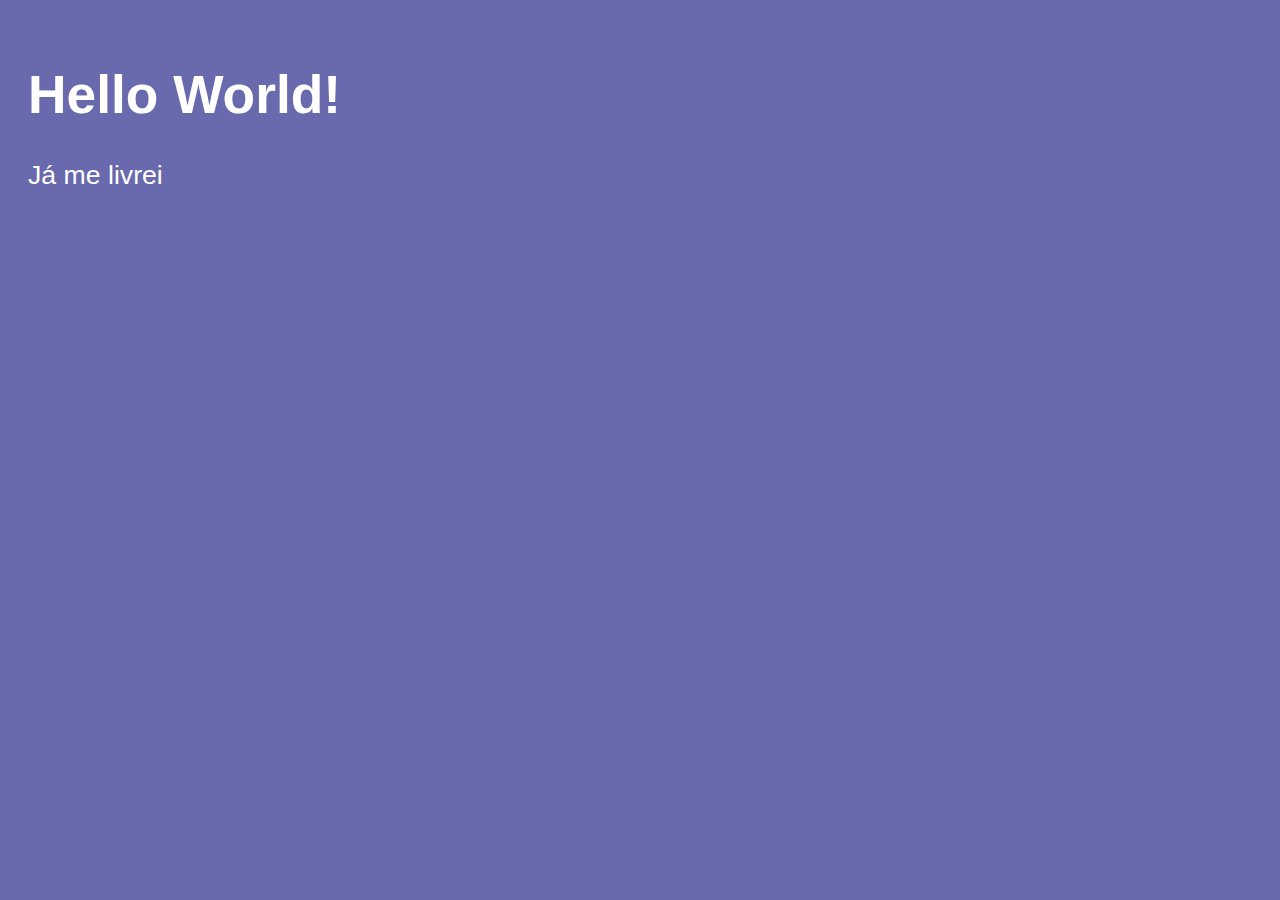
<file: ModuloA/ex001/index.html>
<!DOCTYPE html>
<html lang="pt-br">
<head>
    <meta charset="UTF-8">
    <meta name="viewport" content="width=device-width, initial-scale=1.0">
    <title>Meu primeiro programa</title>
    <style>
        body {
            background-color: rgb(105, 105, 173);
            color: white;
            font: normal 20pt arial;
            padding: 20px;
        }

    </style>
</head>
<body>
    <h1>Hello World!</h1>
    <p>Já me livrei</p>

    <script>
        window.alert('Minha primeira mensagem');
        window.confirm('Está gostando de JS?'); //Vai perguntar a avaliação
        window.prompt('Qual é o seu nome?'); //Vai perguntar o nome
    </script>
</body>
</html>
</file>
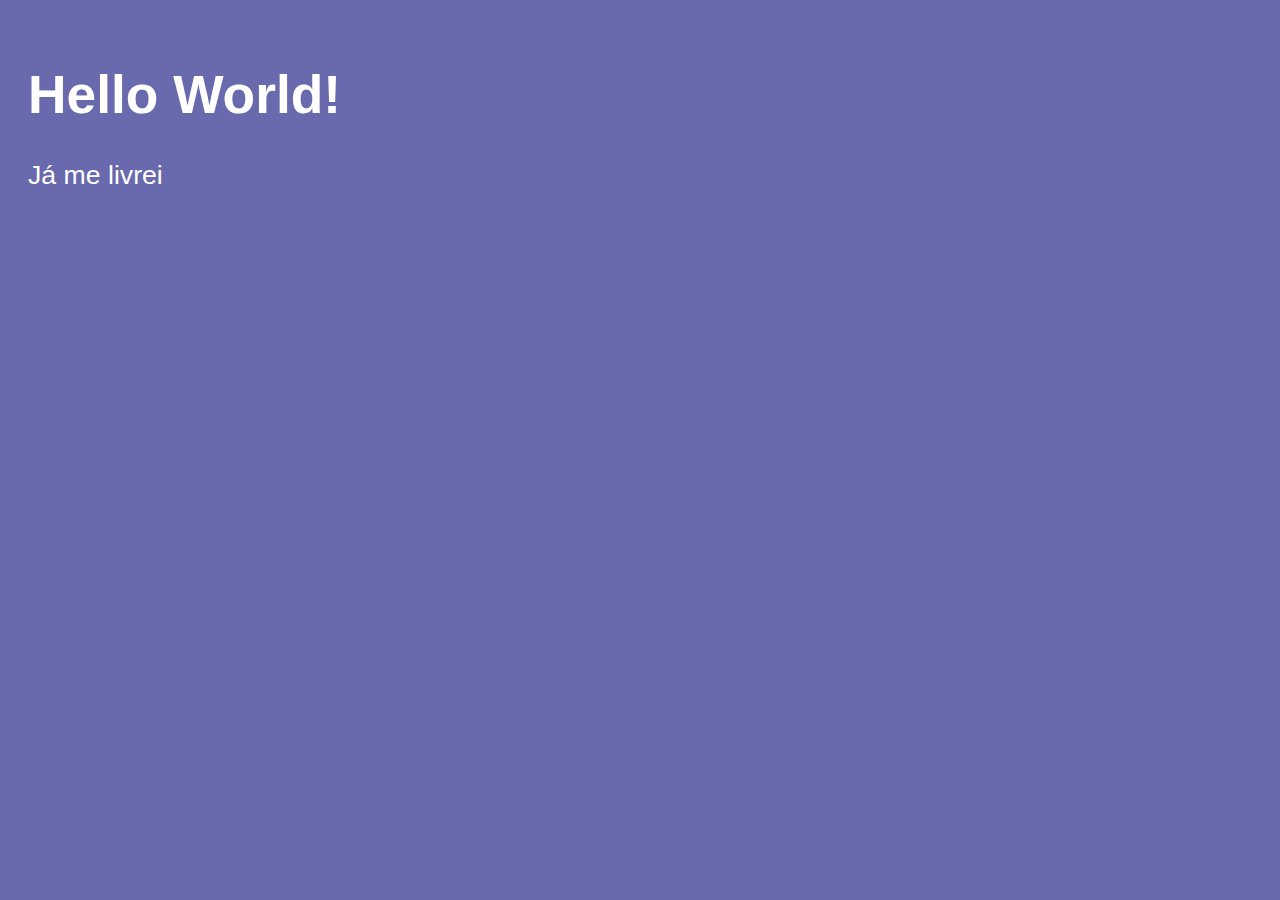
<file: ModuloB/ex003/index.html>
<!DOCTYPE html>
<html lang="pt-br">
<head>
    <meta charset="UTF-8">
    <meta name="viewport" content="width=device-width, initial-scale=1.0">
    <title>Meu primeiro programa</title>
    <style>
        body {
            background-color: rgb(105, 105, 173);
            color: white;
            font: normal 20pt arial;
            padding: 20px;
        }

    </style>
</head>
<body>
    <h1>Hello World!</h1>
    <p>Já me livrei</p>

    <script>
        var n1 = Number(window.prompt('Digite um número: ')) //string
        var n2 = Number(window.prompt('Digite outro número: ')) //string
        var s = n1 + n2
        window.alert(`A soma entre os valores ${n1} e ${n2} é igual a ${s}`) // Concatenação
        // (number + number) para adição
        // (string + string) para concatenação
    </script>
</body>
</html>
</file>
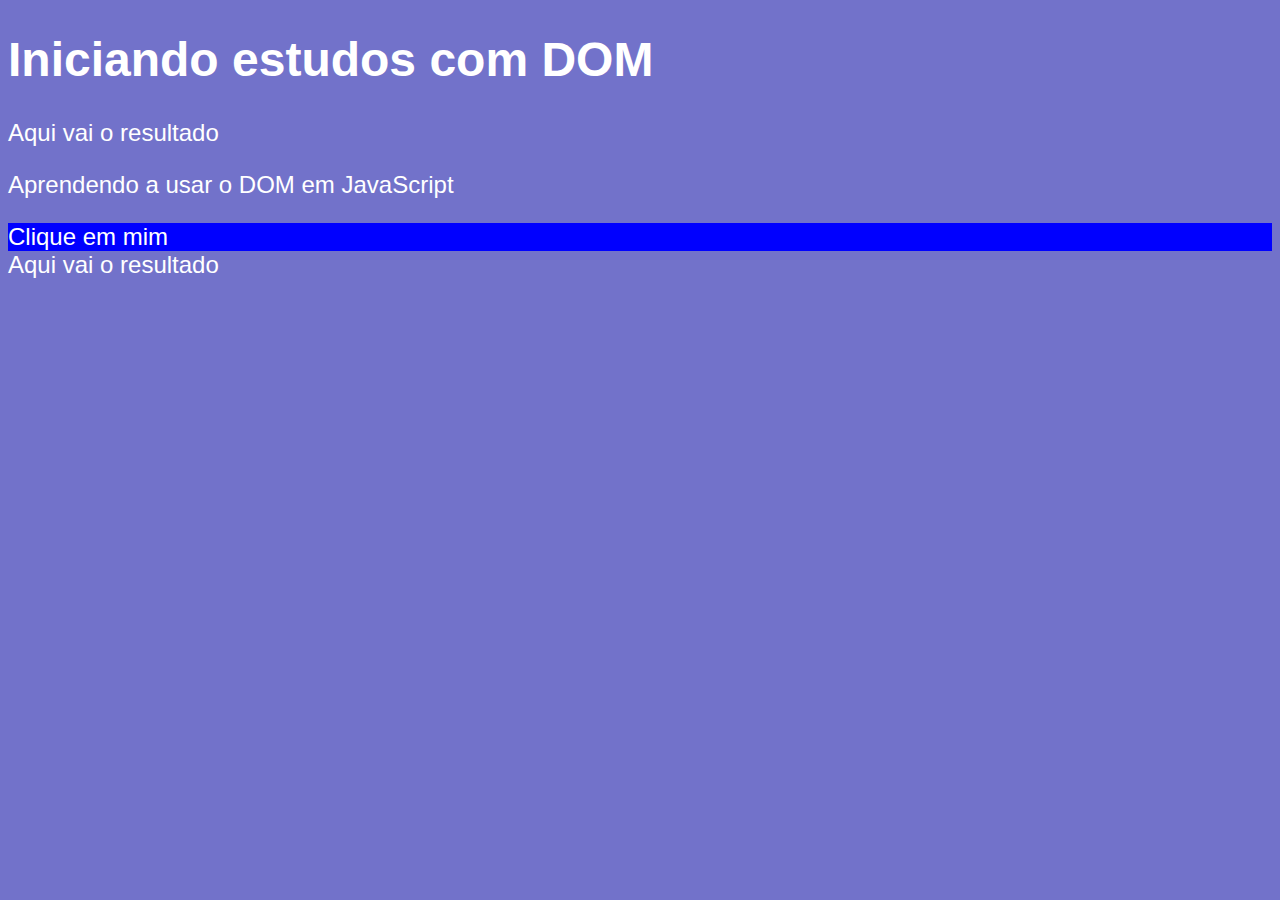
<file: ModuloC/ex005/index.html>
<!DOCTYPE html>
<html lang="pt-br">
<head>
    <meta charset="UTF-8">
    <meta name="viewport" content="width=device-width, initial-scale=1.0">
    <title>Primeiros passos com DOM</title>
    <style>
        body {
            background-color: rgb(114, 114, 202);
            color: white;
            font: normal 18pt Arial;
        }
    </style>
</head>
<body>
    <h1>Iniciando estudos com DOM</h1>
    <p>Aqui vai o resultado</p>
    <p>Aprendendo a usar o DOM em JavaScript</p>
    <div id="msg">Clique em mim</div>
    <script>
        var p1 = document.getElementsByTagName('p')[0]
        document.write(p1.innerText)
        /* var d = document.getElementById('msg')
        d.style.background = 'green'
        d.innerText = ('Estou aguardando...') */

        var d = document.querySelector('div#msg')
        d.style.background = 'blue'
    </script>
</body>
</html>
</file>
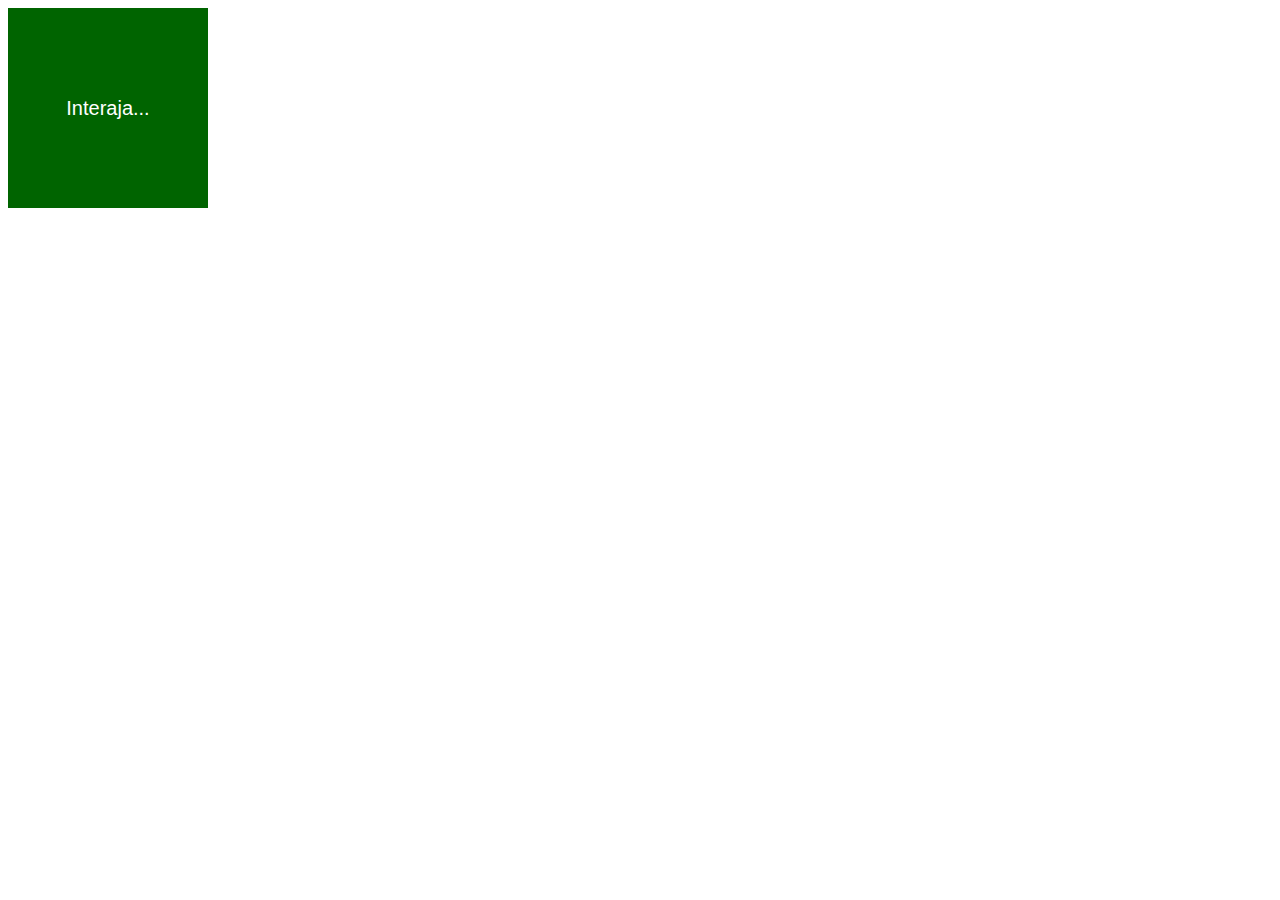
<file: ModuloC/ex006/index.html>
<!DOCTYPE html>
<html lang="pt-br">
<head>
    <meta charset="UTF-8">
    <meta name="viewport" content="width=device-width, initial-scale=1.0">
    <title>Eventos DOM</title>
    <style>
        div#area {
            background-color: darkgreen;
            color: white;
            width: 200px;
            height: 200px;
            line-height: 200px;
            text-align: center;
            font-family: Arial, Helvetica, sans-serif;
            font-size: 20px;
        }
    </style>
</head>
<body>
    <div id="area">
        Interaja...
    </div>

    <script>
        var a = document.getElementById('area')    
        a.addEventListener('click', clicar)
        a.addEventListener('mouseenter', entrar)
        a.addEventListener('mouseleave', sair)  

        function entrar() {
            a.innerText = 'Entrou'
        }
        function clicar() {
            a.innerText = 'Clicou!'
        }
        function sair() {
            a.innerText = 'Saiu!'
        }
    </script>
</body>
</html>
</file>
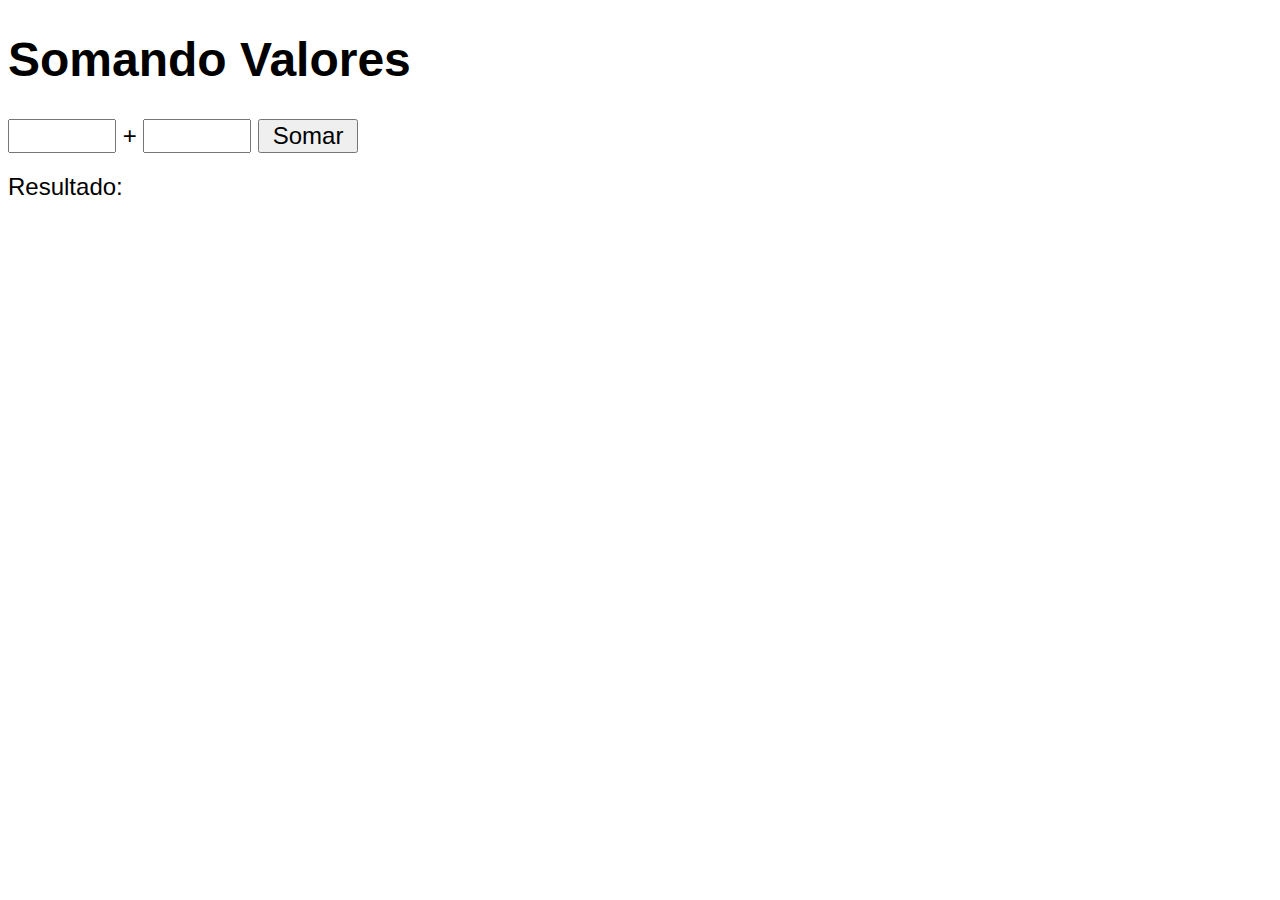
<file: ModuloC/ex007/index.html>
<!DOCTYPE html>
<html lang="pt-br">
<head>
    <meta charset="UTF-8">
    <meta name="viewport" content="width=device-width, initial-scale=1.0">
    <title>Somando números</title>
    <style>
        body {
            font: normal 18pt arial;
        }
        #res {
            margin-top: 20px;
        }

        input {
            font: normal 18pt arial;
            width: 100px;
        }
    </style>
</head>
<body>
    <h1>Somando Valores</h1>
    <input type="number" name="txtn1" id="txtn1"> +
    <input type="number" name="txtn2" id="txtn2">
    <input type="button" value="Somar" onclick="somar()">
    <div id="res">
        Resultado:
    </div>
    <script>
        function somar() {
            var tn1 = document.getElementById('txtn1')
            var tn2 = document.getElementById('txtn2')
            var res = document.getElementById('res')
            var n1 = Number(tn1.value)
            var n2 = Number(tn2.value)
            var s = n1 + n2
            res.innerHTML = `Resultado: ${s}`

        }
    </script>
</body>
</html>
</file>
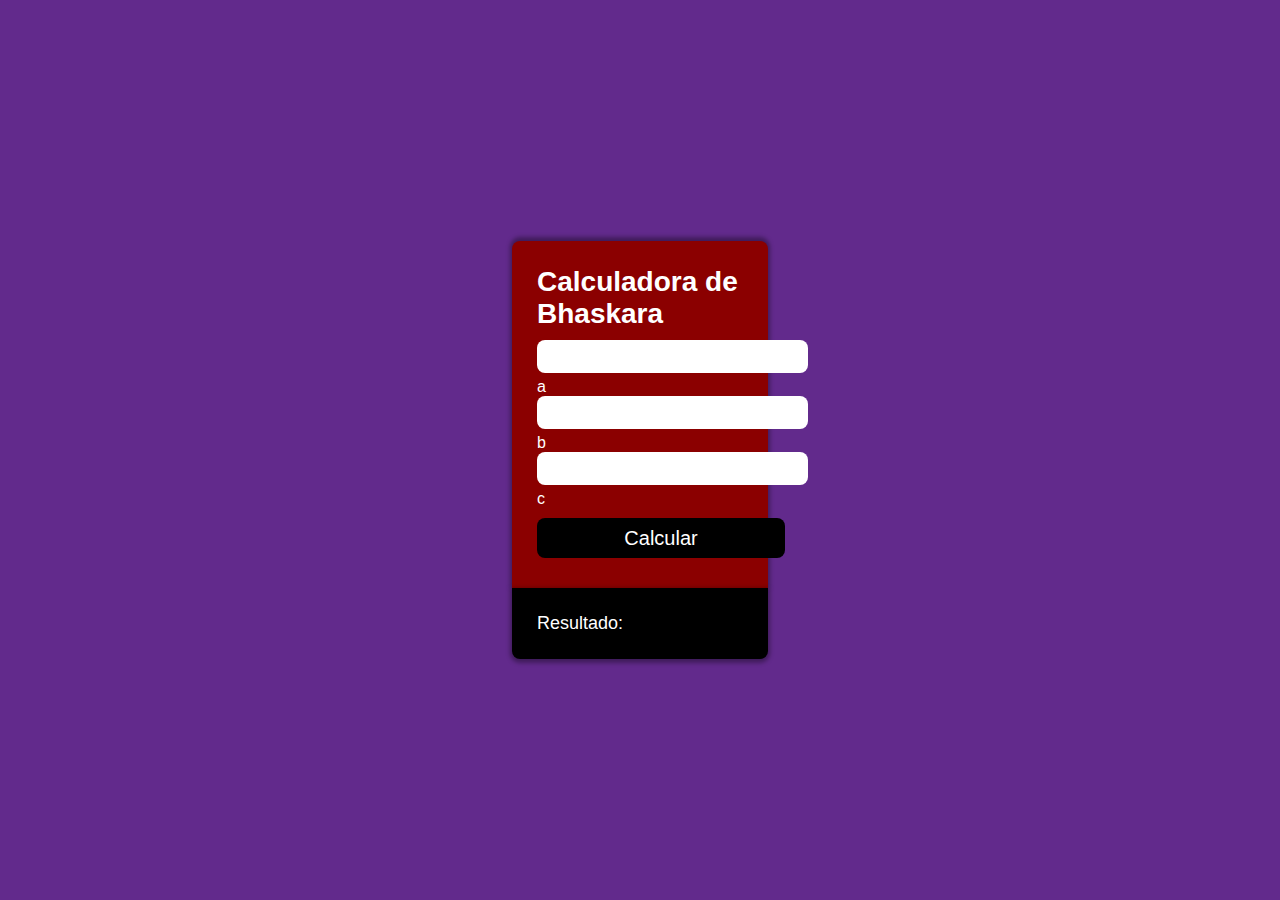
<file: ModuloC/ex008-b/index.html>
<!DOCTYPE html>
<html lang="en">
<head>
    <meta charset="UTF-8">
    <meta name="viewport" content="width=device-width, initial-scale=1.0">
    <title>Calculadora de Bhaskara</title>
    <link rel="stylesheet" href="style.css">
</head>
<body>
    <div class="container">
        <div class="calculadora">
            <h1>Calculadora de Bhaskara</h1>
            <input type="number" name="num1" id="num-a"> <label for="num-a">a</label> <br>
            <input type="number" name="num2" id="num-b"> <label for="num-b">b</label> <br>
            <input type="number" name="num3" id="num-c"> <label for="num-a">c</label> <br>
            <input type="button" value="Calcular" onclick="calc()" id="button">
        </div>
        <div id="res">
            <p>Resultado:</p> 
        </div>
    </div>

    <script src="script.js"></script>
</body>
</html>
</file>
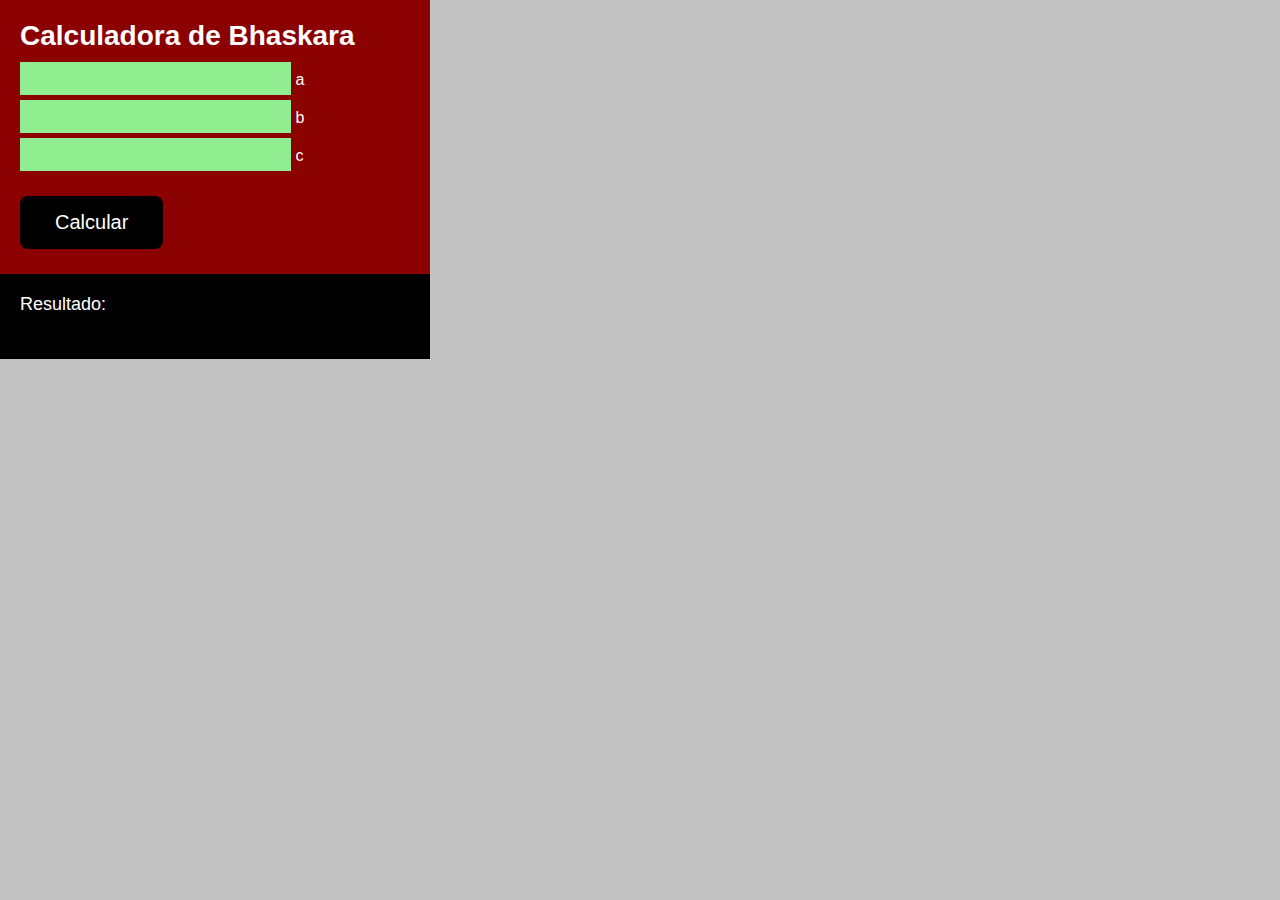
<file: ModuloC/ex008/index.html>
<!DOCTYPE html>
<html lang="en">
<head>
    <meta charset="UTF-8">
    <meta name="viewport" content="width=device-width, initial-scale=1.0">
    <title>Calculadora de Bhaskara</title>
    <style>
        * {
            font-family: arial;
            color: white;
            margin: 0;
            padding: 0;
        }

        body {
            background-color: rgb(194, 194, 194);
        }

        h1 {
            font-size: 28px;
            margin-bottom: 10px;
        }

        input  {
            margin-bottom: 5px;
            background-color: lightgreen;
            border: none;
            font-size: 20px;
            color: black;
            padding: 5px 3px;
        }

        .calculadora {
            display: inline-block;
            background-color: darkred;
            width: 390px;
            padding: 20px;
            align-content: center;

        }

        p {
            color: black;
            font-size: 28px;
        }

        input#button {
            margin-top: 20px;
            padding: 15px 35px;
            border-radius: 8px;
            background-color: black;
            cursor: pointer;
            color: white;
        }

        div#res {
            width: 390px;
            padding: 20px;
            background-color: black;
            color: white;
            font-size: 18px;
            height: 5vh;
            
        }

        div#res p {
            color: white;
            font-size: 18px;
        }
    </style>
</head>
<body>
    <div class="calculadora">
        <h1>Calculadora de Bhaskara</h1>
        <input type="number" name="num1" id="num-a"> <label for="num-a">a</label> <br>
        <input type="number" name="num2" id="num-b"> <label for="num-b">b</label> <br>
        <input type="number" name="num3" id="num-c"> <label for="num-a">c</label> <br>
        <input type="button" value="Calcular" onclick="calc()" id="button">
    </div>
    <div id="res">
        <p>Resultado:</p>
    </div>

    <script>

        function calc() {

            var txta = document.getElementById('num-a')
            var txtb = document.getElementById('num-b')
            var txtc = document.getElementById('num-c')
            var na = Number(txta.value)
            var nb = Number(txtb.value)
            var nc = Number(txtc.value)
            var s = nb**2 - 4*na*nc
            res.innerHTML = `Resultado ${s}`


            
        }


    </script>
</body>
</html>
</file>
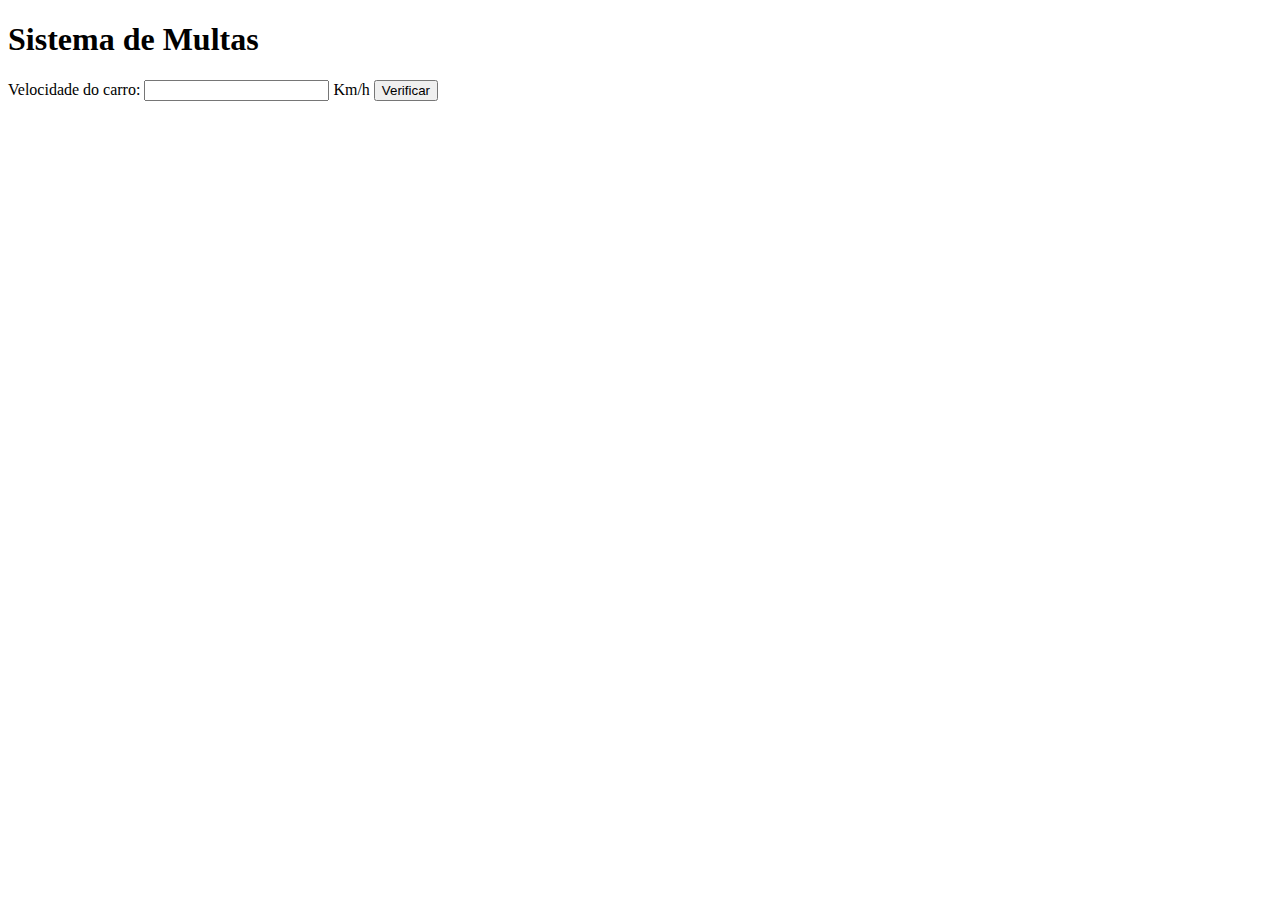
<file: ModuloC/ex010/index.html>
<!DOCTYPE html>
<html lang="pt-br">
<head>
    <meta charset="UTF-8">
    <meta name="viewport" content="width=device-width, initial-scale=1.0">
    <title>Detran</title>
</head>
<body>
    <h1>Sistema de Multas</h1>
    Velocidade do carro: <input type="number" name="txtvel" id="txtvel"> Km/h
    <input type="button" value="Verificar" onclick="calc()">
    <div id="res">

    </div>
    <script>

        function calc() {
            var txtv = document.getElementById('txtvel')
            var res = document.getElementById('res')
            var vel = Number(txtv.value)
            res.innerHTML = `<p>Sua velocidade atual é de <strong>${vel}Km/h</strong></p>`
            if (vel > 60) {
                res.innerHTML += `<p>Você está <strong>MULTADO</strong> por excesso de velocidade</p>`
            }
            res.innerHTML += `<p>Dirija sempre com cinto de segurança!</p>`
        }
    </script>
</body>
</html>
</file>
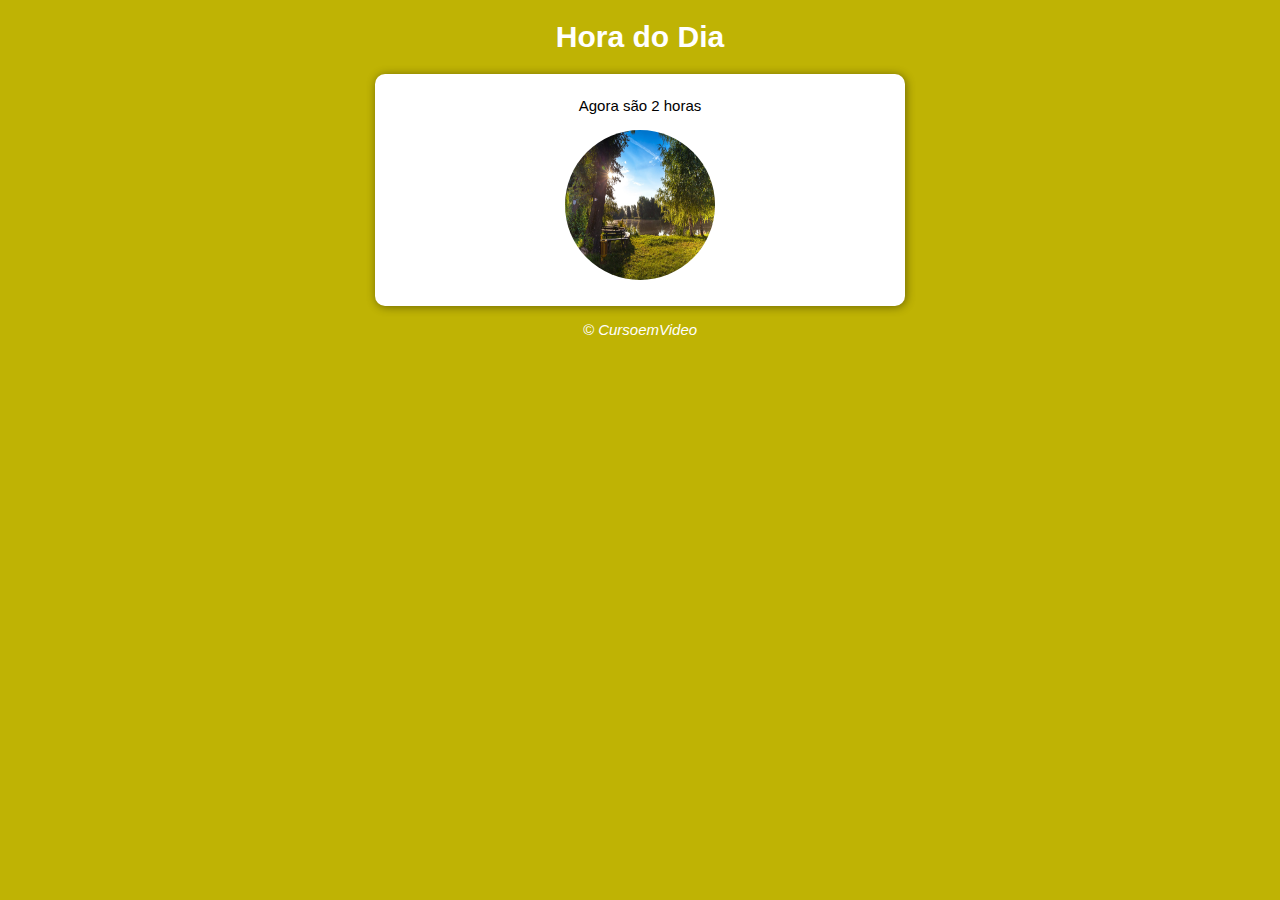
<file: MóduloD/ex014/index.html>
<!DOCTYPE html>
<html lang="pt-BR">
<head>
    <meta charset="UTF-8">
    <meta name="viewport" content="width=device-width, initial-scale=1.0">
    <title>Modelo de Exercicio</title>
    <link rel="stylesheet" href="style.css">
</head>
<body onload="carregar()">
    <header>
        <h1>Hora do Dia</h1>
    </header>
    <section>
        <div id="msg">
            Aqui vai aparecer a mensagem...
        </div>
        <div id="foto">
            <img id="imagem" src="imagens/Morning.jpg" alt="Foto do dia">
        </div>
    </section>
    <footer>
        <p>&copy; CursoemVideo</p>
    </footer>

    <script src="script.js"></script>
</body>
</html>
</file>
<file: ModuloC/ex008-b/style.css>
* {
    font-family: arial;
    color: white;
    margin: 0;
    padding: 0;
}

/* DIVS */

.container {
    width: 20vw;
    position: absolute;
    top: 50%;
    left: 50%;
    transform: translate(-50%, -50%);
    
    align-content: center;
}

div#res {

    background-color: black;
    color: white;
    font-size: 18px;
    padding: 25px;
    border-radius: 0px 0px 8px 8px;
    box-shadow: 0px 2px 4px 2px rgba(0, 0, 0, 0.349); 
}

.calculadora {
    background-color: darkred;
    padding: 25px;
    border-radius: 8px 8px 0px 0px;
    box-shadow: 0px -2px 4px 2px rgba(0, 0, 0, 0.349); 
}


/**/

body {
    width: 100vw;
    height: 100vh;
    background-color: #622A8C;
}

h1 {
    font-size: 28px;
    margin-bottom: 10px;
}

input  {
    margin-bottom: 5px;
    background-color: white;
    border-radius: 8px;
    border: none;
    font-size: 20px;
    color: black;
    padding: 5px 3px;
}

p {
    color: black;
    font-size: 28px;
}

input#button {
    margin-top: 10px;
    width: 248px;
    height: 40px;
    border-radius: 10px;
    border-radius: 8px;
    background-color: black;
    cursor: pointer;
    color: white;
    transition: background-color 0.2s, color 0.6s;
}

#button:hover {
    background-color: rgba(255, 255, 255);
    color: black;
}

div#res p {
    color: white;
    font-size: 18px;
}
</file>
<file: MóduloD/ex014/style.css>
body {
    font: normal 15px Arial;
    background-color: rgb(70,142, 236);
}

header, footer {
    color: white;
    text-align: center;
}

header {

}

section {
    background: white;
    border-radius: 10px;
    padding: 15px;
    width: 500px;
    margin: auto;
    box-shadow: 1px 1px 10px rgba(0, 0, 0, 0.434);
}

footer {

    font-style: italic;
}

img {
    border-radius: 50%;
    width: 150px;
    height: 150px;
  }

  div {
    text-align: center;
    padding: 8px;
  }
</file>
